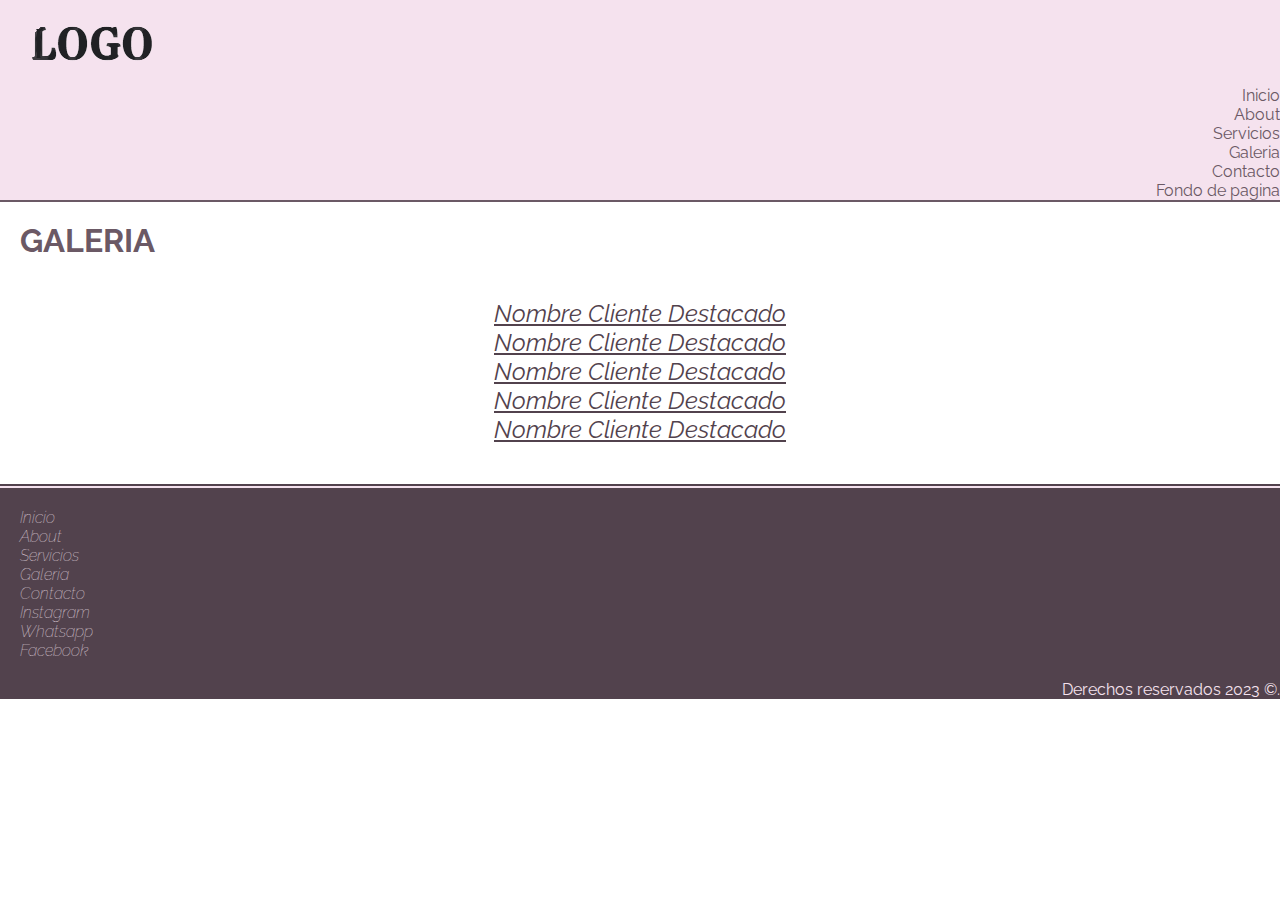
<file: Pages/galeria.html>
<!DOCTYPE html>
<html lang="es">
<head>
    <meta charset="UTF-8">
    <meta http-equiv="X-UA-Compatible" content="IE=edge">
    <meta name="viewport" content="width=device-width, initial-scale=1.0">
    <link rel="stylesheet" href="../CSS/style.css">
    <!-- Google Font -->
    <link rel="preconnect" href="https://fonts.googleapis.com"><link rel="preconnect" href="https://fonts.gstatic.com" crossorigin><link href="https://fonts.googleapis.com/css2?family=Raleway&display=swap" rel="stylesheet">
    <title>Proyecto-CesarGonzalez</title>
</head>
<body>
    <header>
        <nav>
            <a href="index.html"><img src="../multimedia/images/logo_test.png" alt="logo de prueba"></a>
            <div>
                <ul class="nav__list list">
                    <li><a class="nav__link" href="../index.html">Inicio</a></li>
                    <li><a class="nav__link" href="../Pages/about.html">About</a></li>
                    <li><a class="nav__link" href="../Pages/servicios.html">Servicios</a></li>
                    <li><a class="nav__link" href="../Pages/galeria.html">Galeria</a></li>
                    <li><a class="nav__link" href="../Pages/contacto.html">Contacto</a></li>
                    <li><a class="nav__link" href="#bottom__page">Fondo de pagina</a></li>
                </ul>
            </div>
        </nav>
    </header>
    <main>

        <section><!--GALERIA-->
            <h2>
                GALERIA
            </h2>
            <div class="galery__clients">
                <ul class="list">
                    <li><a class="galery__clients--links" href="">Nombre Cliente Destacado</a></li>
                    <li><a class="galery__clients--links" href="">Nombre Cliente Destacado</a></li>
                    <li><a class="galery__clients--links" href="">Nombre Cliente Destacado</a></li>
                    <li><a class="galery__clients--links" href="">Nombre Cliente Destacado</a></li>
                    <li><a class="galery__clients--links" href="">Nombre Cliente Destacado</a></li>
                </ul>
            </div>
            <div class="line"></div>
        </section>

    </main>
    <footer id="bottom__page">
        <ul class="list">
            <li><a class="footer__link" href="">Inicio</a></li>
            <li><a class="footer__link" href="">About</a></li>
            <li><a class="footer__link" href="">Servicios</a></li>
            <li><a class="footer__link" href="">Galeria</a></li>
            <li><a class="footer__link" href="">Contacto</a></li>
            <li><a class="footer__link" href="">Instagram</a></li>
            <li><a class="footer__link" href="">Whatsapp</a></li>
            <li><a class="footer__link" href="">Facebook</a></li>
        </ul>
        <p>Derechos reservados 2023 ©.</p>
    </footer>
</body>
</html>
</file>
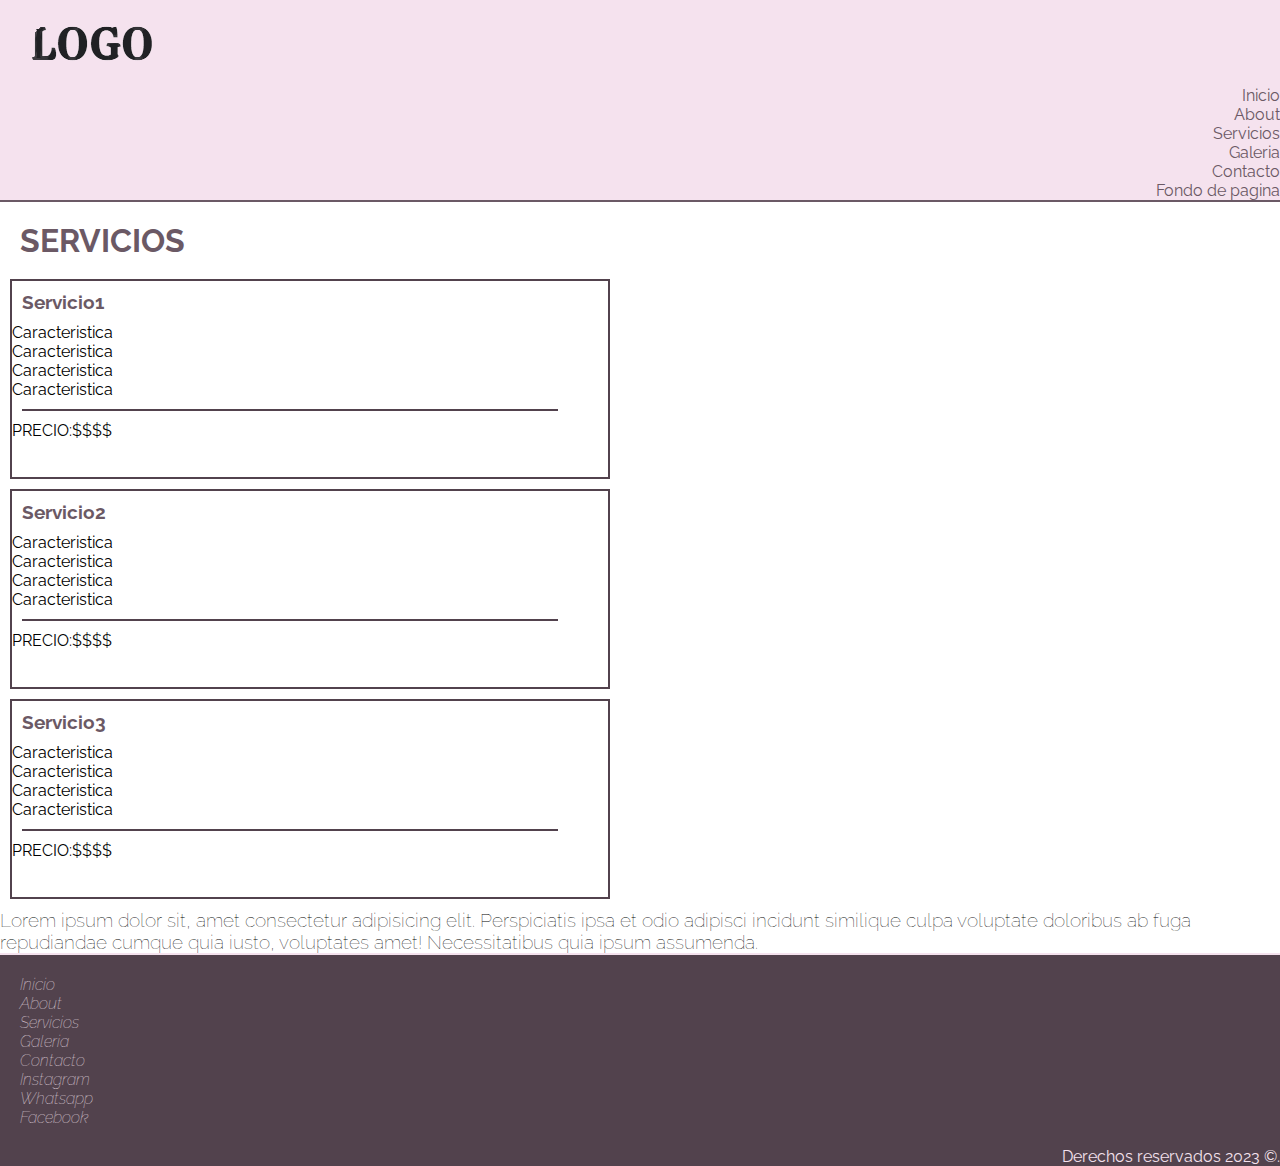
<file: Pages/servicios.html>
<!DOCTYPE html>
<html lang="es">
<head>
    <meta charset="UTF-8">
    <meta http-equiv="X-UA-Compatible" content="IE=edge">
    <meta name="viewport" content="width=device-width, initial-scale=1.0">
    <link rel="stylesheet" href="../CSS/style.css">
    <!-- Google Font -->
    <link rel="preconnect" href="https://fonts.googleapis.com"><link rel="preconnect" href="https://fonts.gstatic.com" crossorigin><link href="https://fonts.googleapis.com/css2?family=Raleway&display=swap" rel="stylesheet">
    <title>Proyecto-CesarGonzalez</title>
</head>
<body>
    <header>
        <nav>
            <a href="index.html"><img src="../multimedia/images/logo_test.png" alt="logo de prueba"></a>
            <div>
                <ul class="nav__list list">
                    <li><a class="nav__link" href="../index.html">Inicio</a></li>
                    <li><a class="nav__link" href="../Pages/about.html">About</a></li>
                    <li><a class="nav__link" href="../Pages/servicios.html">Servicios</a></li>
                    <li><a class="nav__link" href="../Pages/galeria.html">Galeria</a></li>
                    <li><a class="nav__link" href="../Pages/contacto.html">Contacto</a></li>
                    <li><a class="nav__link" href="#bottom__page">Fondo de pagina</a></li>
                </ul>
            </div>
        </nav>
    </header>
    <main>

        <section><!--SERVICIOS-->
            <h2>SERVICIOS</h2>
            <div class="services__card">
                <h3 class="services__card--title">Servicio1</h3>
                <ul class="list">
                    <li>Caracteristica</li>
                    <li>Caracteristica</li>
                    <li>Caracteristica</li>
                    <li>Caracteristica</li>
                    <div class="line services__card--line"></div>
                    <li>PRECIO:$$$$</li><!--Precio-->
                </ul>
                
            </div>
            <div class="services__card">
                <h3 class="services__card--title">Servicio2</h3>
                <ul class="list">
                    <li>Caracteristica</li>
                    <li>Caracteristica</li>
                    <li>Caracteristica</li>
                    <li>Caracteristica</li>
                    <div class="line services__card--line"></div>
                    <li>PRECIO:$$$$</li><!--Precio-->
                </ul>
                
            </div>
            <div class="services__card">
                <h3 class="services__card--title">Servicio3</h3>
                <ul class="list">
                    <li>Caracteristica</li>
                    <li>Caracteristica</li>
                    <li>Caracteristica</li>
                    <li>Caracteristica</li>
                    <div class="line line services__card--line"></div>
                    <li>PRECIO:$$$$</li><!--Precio-->
                </ul>
                
            </div>
            <p class="paragraph">Lorem ipsum dolor sit, amet consectetur adipisicing elit. Perspiciatis ipsa et odio adipisci incidunt similique culpa voluptate doloribus ab fuga repudiandae cumque quia iusto, voluptates amet! Necessitatibus quia ipsum assumenda.</p>
        </section>

    </main>
    <footer id="bottom__page">
        <ul class="list">
            <li><a class="footer__link" href="">Inicio</a></li>
            <li><a class="footer__link" href="">About</a></li>
            <li><a class="footer__link" href="">Servicios</a></li>
            <li><a class="footer__link" href="">Galeria</a></li>
            <li><a class="footer__link" href="">Contacto</a></li>
            <li><a class="footer__link" href="">Instagram</a></li>
            <li><a class="footer__link" href="">Whatsapp</a></li>
            <li><a class="footer__link" href="">Facebook</a></li>
        </ul>
        <p>Derechos reservados 2023 ©.</p>
    </footer>
</body>
</html>
</file>
<file: CSS/style.css>
*{
    padding: 0;
    margin: 0;
    box-sizing: border-box;
}

body{
    font-family: 'Raleway', sans-serif;
}

nav{
    background-color: #F5E2EE;
    border-bottom: 2px solid #6B5965;
    
}

.list{
    list-style: none;
}

.nav__list{
    text-align: right;
}

.nav__link{
    text-decoration: none;
    color: #6B5965;
}

h1{
   font-weight: 400;
   font-size: 3.5rem;
   color: #6B5965;
}

h2{
    font-size: 2rem;
    margin: 20px;
    color: #6B5965;
}

.paragraph{
    font-size: 1.2rem;
    font-weight: 100;
}

.inicio__paragraph{
    text-align: center;
}

.services__card{
    margin: 10px;
    border: 2px solid #52424D;
    width: 600px;
    height: 200px;
}

.services__card--title{
    margin: 10px;
    color: #6B5965;
}

.line{
    border: solid #52424D 1px;
    
}

.services__card--line{
    width: 90%;
    margin: 10px;
}

.galery__clients{
    text-align: center;
    margin: 40px 0px;
}

.galery__clients ul{
    list-style: none;
}

.galery__clients--links{  
    color: #52424D;
    font-style: italic;
    font-weight: 400;
    font-size: 1.5rem;
}

.redes{
    margin: 20px;
    text-align: end;
}

.redes__tittle{
    font-size: 1.5rem;
    font-weight: 100;
    font-style: italic;
    color: #52424D;
}

.social{
    width: 50px;
    height: 50px;
}

footer{
    border-top: 2px solid #F5E2EE;
    background-color: #52424D;
}

footer ul{
    margin: 20px;
}

.footer__link{
    color: #F5E2EE;
    text-decoration: none;
    font-weight: 100;
    font-style: italic;
}

footer p{
    text-align: end;
    color: #F5E2EE;
}
</file>
